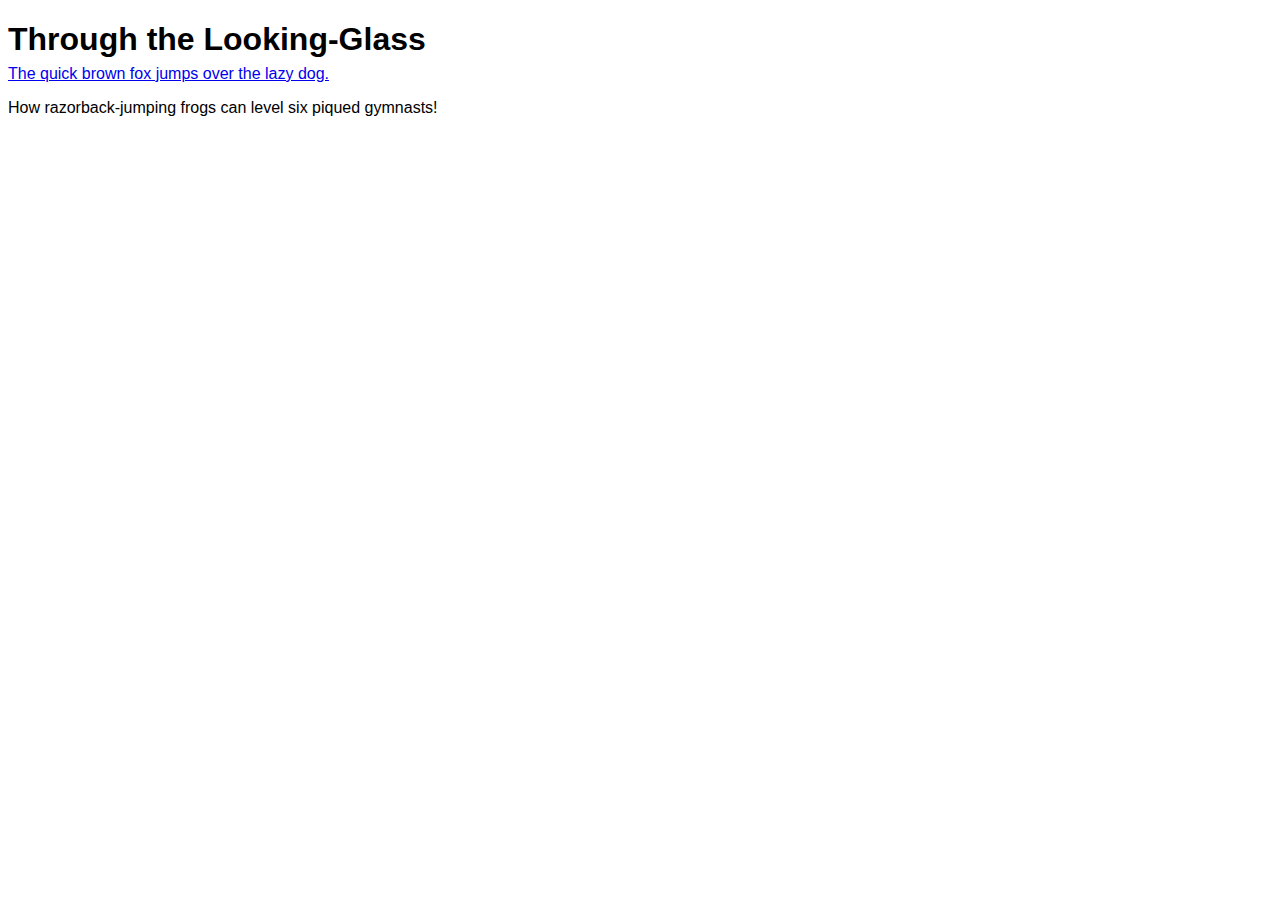
<file: chapter3/index.html>
<!DOCTYPE html>
<html>
<head>
    <meta charset="utf-8">
    <title>Through the Looking-Glass</title>
    <link rel="stylesheet" href="style.css">
</head>

<body>
    <h1>Through the Looking-Glass</h1>

    <div class="foo">
        <span class="bar">
            <a href="http://www.example.com/">The quick brown fox jumps over the lazy dog.</a>
        </span>
        <p>
            How razorback-jumping frogs can level six piqued gymnasts!
        </p>
    </div>
    <script src="jquery-1.10.2.js"></script>
    <script src="custom.js"></script>
</body>
</html>
</file>
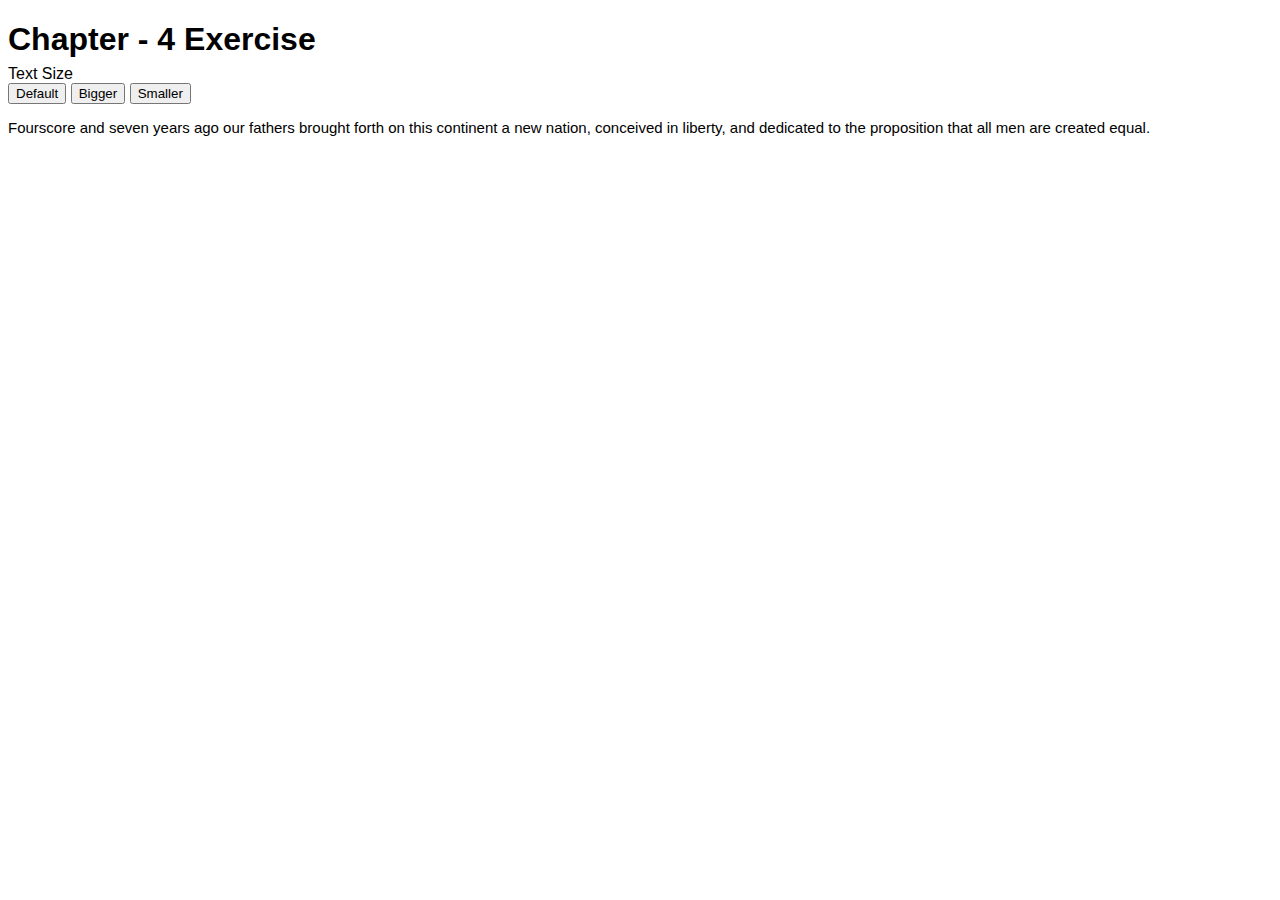
<file: chapter4/index.html>
<!DOCTYPE html>
<html>
<head>
    <meta charset="utf-8">
    <title>Through the Looking-Glass</title>
    <link rel="stylesheet" href="style.css">
</head>

<body>
    <h1>Chapter - 4 Exercise</h1>

    <div id="switcher">
        <div class="label">Text Size</div>
        <button id="switcher-default">Default</button>
        <button id="switcher-large">Bigger</button>
        <button id="switcher-small">Smaller</button>
    </div>
    <div class="speech">
        <p>Fourscore and seven years ago our fathers brought forth
            on this continent a new nation, conceived in liberty,
            and dedicated to the proposition that all men are created
            equal.
        </p>
    </div>

    <script src="jquery-1.10.2.js"></script>
    <script src="custom.js"></script>
</body>
</html>
</file>
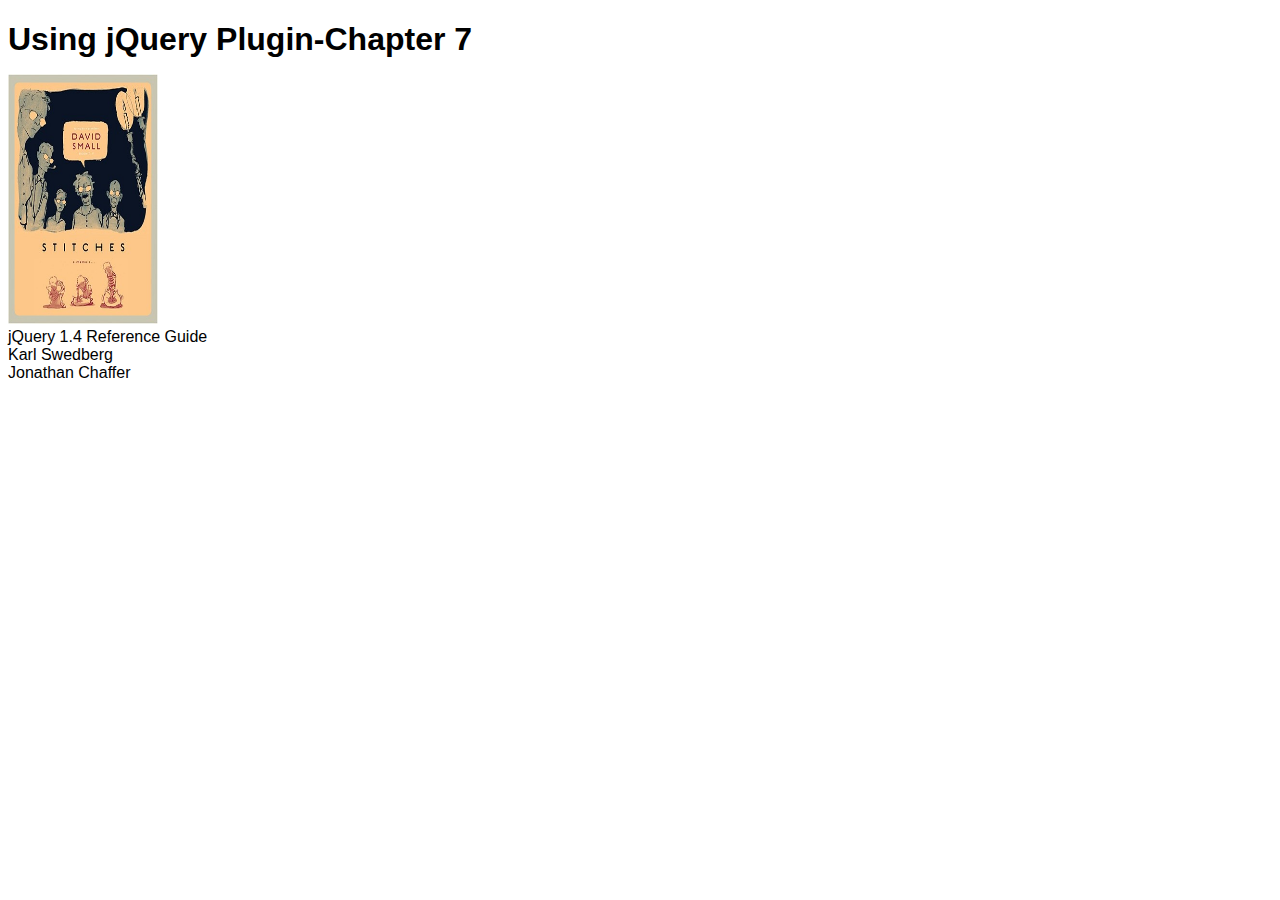
<file: chapter7/index.html>
<!DOCTYPE html>
<html>
<head>
    <meta charset="utf-8">
    <title>Through the Looking-Glass</title>
    <link rel="stylesheet" href="../jquery/style.css" type="text/css">
</head>

<body>
    <h1>Using jQuery Plugin-Chapter 7</h1>

    <div class="">

    <ul id="books">
        <li><img class="image-book" src="../images/book2.jpg" alt="jQuery 1.4 Reference Guide" />
            <div class="title">jQuery 1.4 Reference Guide</div>
            <div class="author">Karl Swedberg</div>
            <div class="author">Jonathan Chaffer</div>
        </li>
        <li>
            <img class="image-book" src="../images/book1.jpg" alt="jQuery Plugin Development" />
            <div class="title">jQuery Plugin Development</div>
            <div class="author">Giulio Bai</div>
        </li>
    </ul>

    </div>
    <script src="../jquery/jquery-1.10.2.js"></script>
    <script src="../jquery/jquery.cycle.all.js"></script>
    <script src="custom.js"></script>
</body>
</html>
</file>
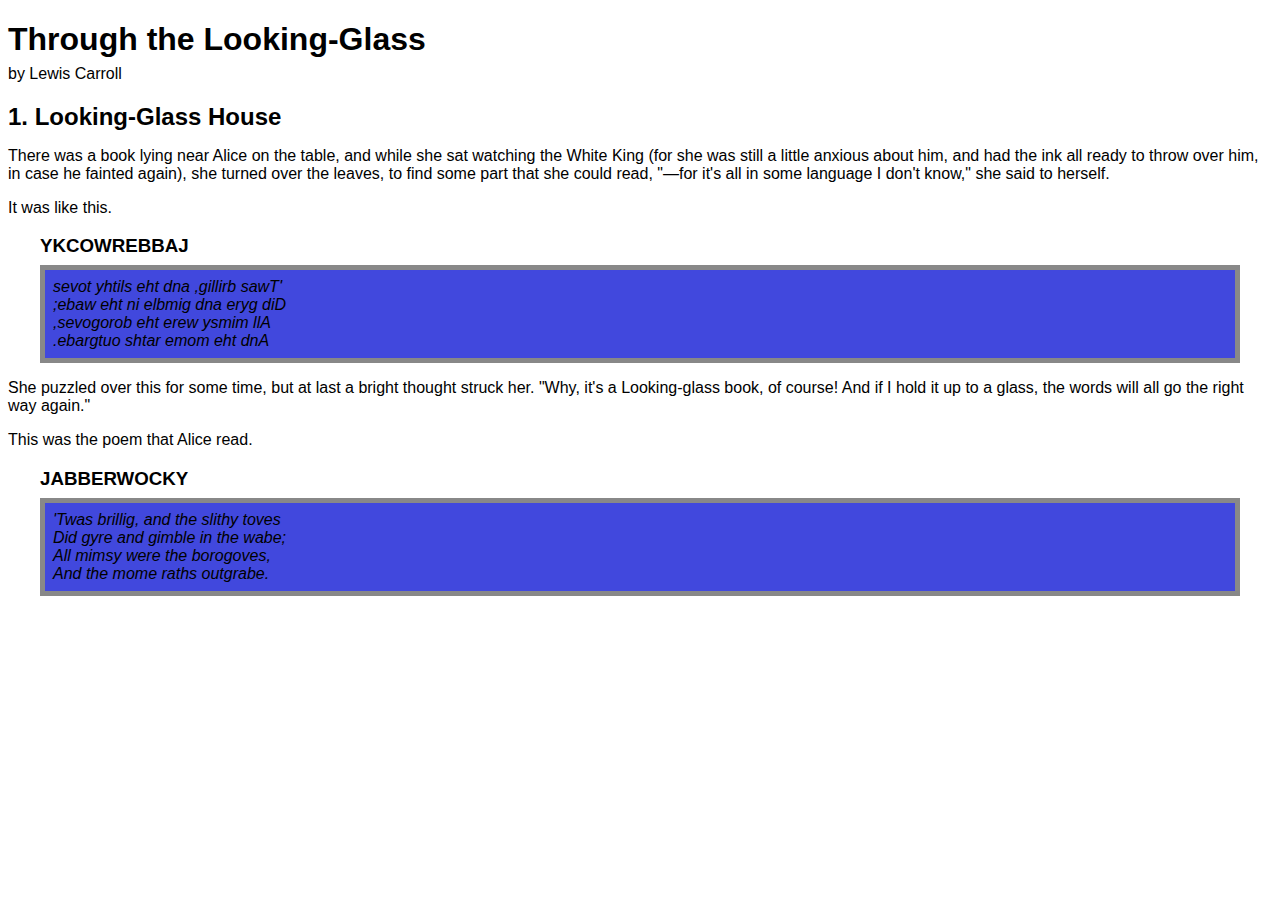
<file: getting-started/index.html>
<!DOCTYPE html>
<html>
<head>
    <meta charset="utf-8">
    <title>Through the Looking-Glass</title>
    <link rel="stylesheet" href="style.css">
</head>

<body>
    <h1>Through the Looking-Glass</h1>

    <div class="author">by Lewis Carroll</div>

    <div class="chapter" id="chapter-1">
        <h2 class="chapter-title">1. Looking-Glass House</h2>

        <p>There was a book lying near Alice on the table,
        and while she sat watching the White King (for she
        was still a little anxious about him, and had the
        ink all ready to throw over him, in case he fainted
        again), she turned over the leaves, to find some
        part that she could read,
            <span class="spoken">
                "&mdash;for it's all in some language I don't know,"
            </span> she said to herself.
        </p>

        <p>It was like this.</p>

        <div class="poem">
            <h3 class="poem-title">YKCOWREBBAJ</h3>
            <div class="poem-stanza">
                <div>sevot yhtils eht dna ,gillirb sawT'</div>
                <div>;ebaw eht ni elbmig dna eryg diD</div>
                <div>,sevogorob eht erew ysmim llA</div>
                <div>.ebargtuo shtar emom eht dnA</div>
            </div>
        </div>

        <p>She puzzled over this for some time, but at last a bright thought struck her.
            <span class="spoken">
                "Why, it's a Looking-glass book, of course! And if
                I hold it up to a glass, the words will all go the
                right way again."
            </span>
        </p>
        <p>This was the poem that Alice read.</p>
        <div class="poem">
            <h3 class="poem-title">JABBERWOCKY</h3>
            <div class="poem-stanza">
                <div>'Twas brillig, and the slithy toves</div>
                <div>Did gyre and gimble in the wabe;</div>
                <div>All mimsy were the borogoves,</div>
                <div>And the mome raths outgrabe.</div>
            </div>
        </div>
    </div>
    <script src="jquery-1.10.2.js"></script>
    <script src="custom.js"></script>
</body>
</html>
</file>
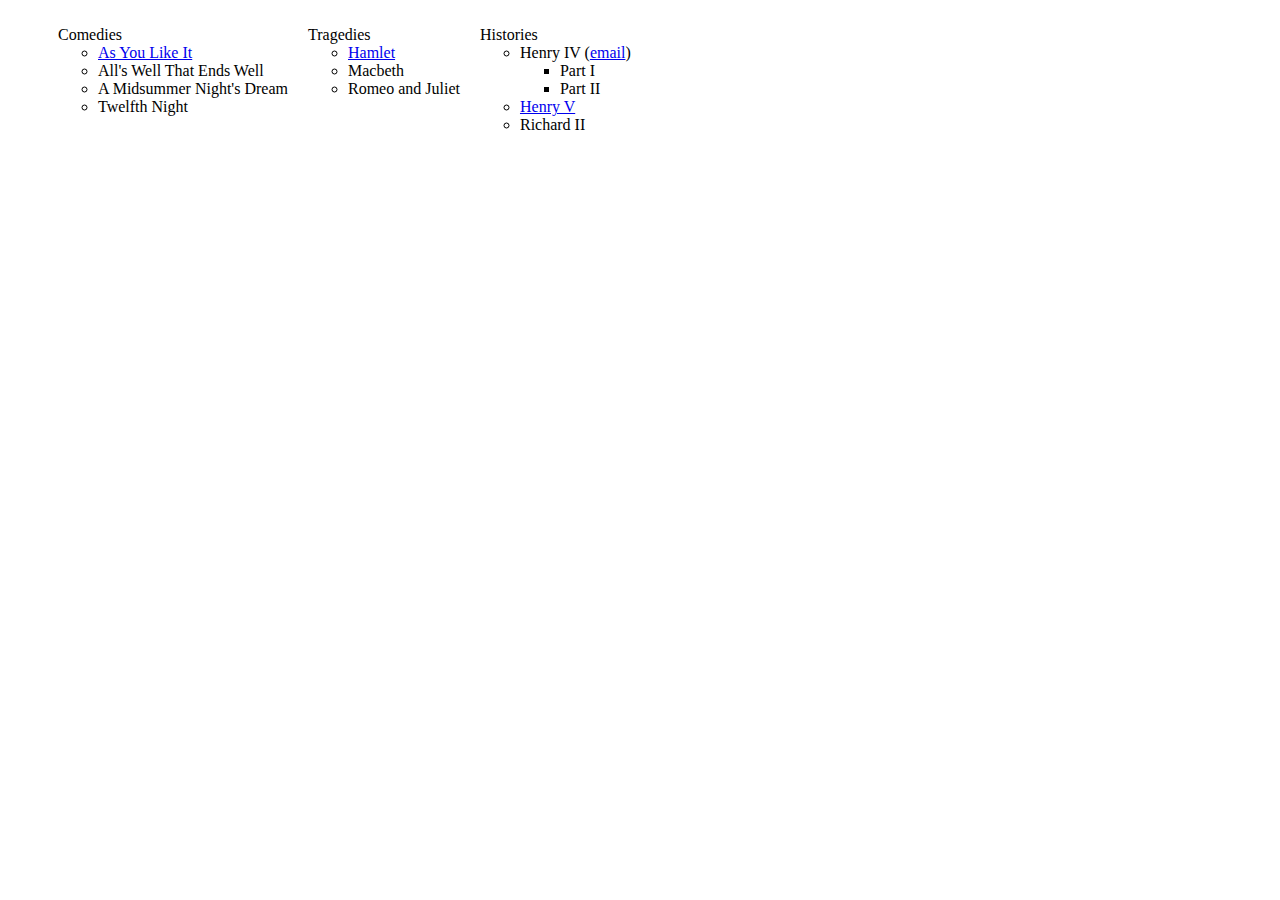
<file: selecting-elememts/index.html>
<!DOCTYPE html>
<html>
<head>
    <meta charset="utf-8">
    <title>Selecting Elements-Chapter2</title>
    <link rel="stylesheet" href="style.css">
</head>

<body>
<ul id="selected-plays">
    <li>Comedies
        <ul>
            <li><a href="#">As You Like It</a></li>
            <li>All's Well That Ends Well</li>
            <li>A Midsummer Night's Dream</li>
            <li>Twelfth Night</li>
        </ul>
    </li>
    <li>Tragedies
        <ul>
            <li><a href="#">Hamlet</a></li>
            <li>Macbeth</li>
            <li>Romeo and Juliet</li>
        </ul>
    </li>
    <li>Histories
        <ul>
            <li>Henry IV (<a href="#">email</a>)
                <ul>
                    <li>Part I</li>
                    <li>Part II</li>
                </ul>
            <li><a href="#">
                Henry V
            </a></li>
            <li>Richard II</li>
        </ul>
    </li>
</ul>


<script src="jquery-1.10.2.js"></script>
    <script src="custom.js"></script>
</body>
</html>
</file>
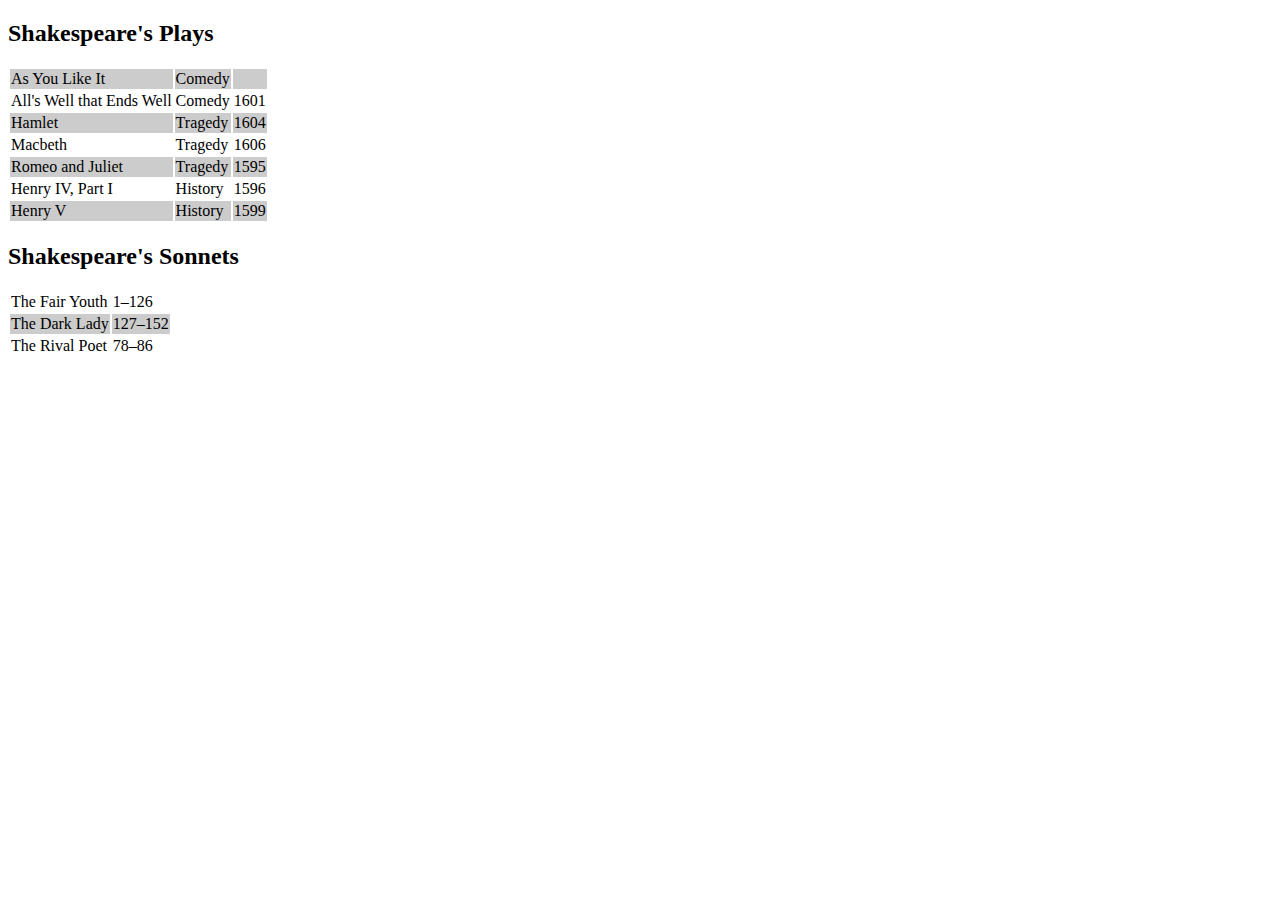
<file: styling-rows/index.html>
<!DOCTYPE html>
<html>
<head>
    <meta charset="utf-8">
    <title>Selecting Elements-Chapter2</title>
    <link rel="stylesheet" href="style.css">
</head>

<body>
    <h2>Shakespeare's Plays</h2>
    <table>
        <tr>
            <td>As You Like It</td>
            <td>Comedy</td>
            <td></td>
        </tr>
        <tr>
            <td>All's Well that Ends Well</td>
            <td>Comedy</td>
            <td>1601</td>
        </tr>
        <tr>
            <td>Hamlet</td>
            <td>Tragedy</td>
            <td>1604</td>
        </tr>
        <tr>
            <td>Macbeth</td>
            <td>Tragedy</td>
            <td>1606</td>
        </tr>
        <tr>
            <td>Romeo and Juliet</td>
            <td>Tragedy</td>
            <td>1595</td>
        </tr>
        <tr>
            <td>Henry IV, Part I</td>
            <td>History</td>
            <td>1596</td>
        </tr>
        <tr>
            <td>Henry V</td>
            <td>History</td>
            <td>1599</td>
        </tr>
    </table>
    <h2>Shakespeare's Sonnets</h2>
    <table>
        <tr>
            <td>The Fair Youth</td>
            <td>1–126</td>
        </tr>
        <tr>
            <td>The Dark Lady</td>
            <td>127–152</td>
        </tr>
        <tr>
            <td>The Rival Poet</td>
            <td>78–86</td>
        </tr>
    </table>

    <script src="jquery-1.10.2.js"></script>
    <script src="custom.js"></script>
</body>
</html>
</file>
<file: chapter3/style.css>
body {
    background-color: #fff;
    color: #000;
    font-family: Helvetica, Arial, sans-serif;
}
h1, h2, h3 {
    margin-bottom: .2em;
}
.poem {
    margin: 0 2em;
}
.highlight {
    background-color: #ccc;
    border: 5px solid #888;
    font-style: italic;
    margin: 0.5em 0;
    padding: 0.5em;
}

.poem-stanza {
    background-color: #4148dd;
}
</file>
<file: chapter4/style.css>
body {
    background-color: #fff;
    color: #000;
    font-family: Helvetica, Arial, sans-serif;
}
h1, h2, h3 {
    margin-bottom: .2em;
}
.poem {
    margin: 0 2em;
}
.highlight {
    background-color: #ccc;
    border: 5px solid #888;
    font-style: italic;
    margin: 0.5em 0;
    padding: 0.5em;
}

.big-font {
    font-size: 22px;
}

.small-font{
    font-size: 10px;
}

.default-font{
    font-size: 15px;
}
</file>
<file: jquery/style.css>
body {
    background-color: #fff;
    color: #000;
    font-family: Helvetica, Arial, sans-serif;
}
h1, h2, h3 {
    margin-bottom: .2em;
}
.poem {
    margin: 0 2em;
}
.highlight {
    background-color: #ccc;
    border: 5px solid #888;
    font-style: italic;
    margin: 0.5em 0;
    padding: 0.5em;
}

.poem-stanza {
    background-color: #4148dd;
}


.image-book{
    width: 150px;
    height: 250px;
}
</file>
<file: getting-started/style.css>
body {
    background-color: #fff;
    color: #000;
    font-family: Helvetica, Arial, sans-serif;
}
h1, h2, h3 {
    margin-bottom: .2em;
}
.poem {
    margin: 0 2em;
}
.highlight {
    background-color: #ccc;
    border: 5px solid #888;
    font-style: italic;
    margin: 0.5em 0;
    padding: 0.5em;
}

.poem-stanza {
    background-color: #4148dd;
}
</file>
<file: selecting-elememts/style.css>
.horizontal {
    float: left;
    list-style: none;
    margin: 10px;
}
</file>
<file: styling-rows/style.css>
tr {
    background-color: #fff;
}
.alt {
    background-color: #ccc;
}
</file>
